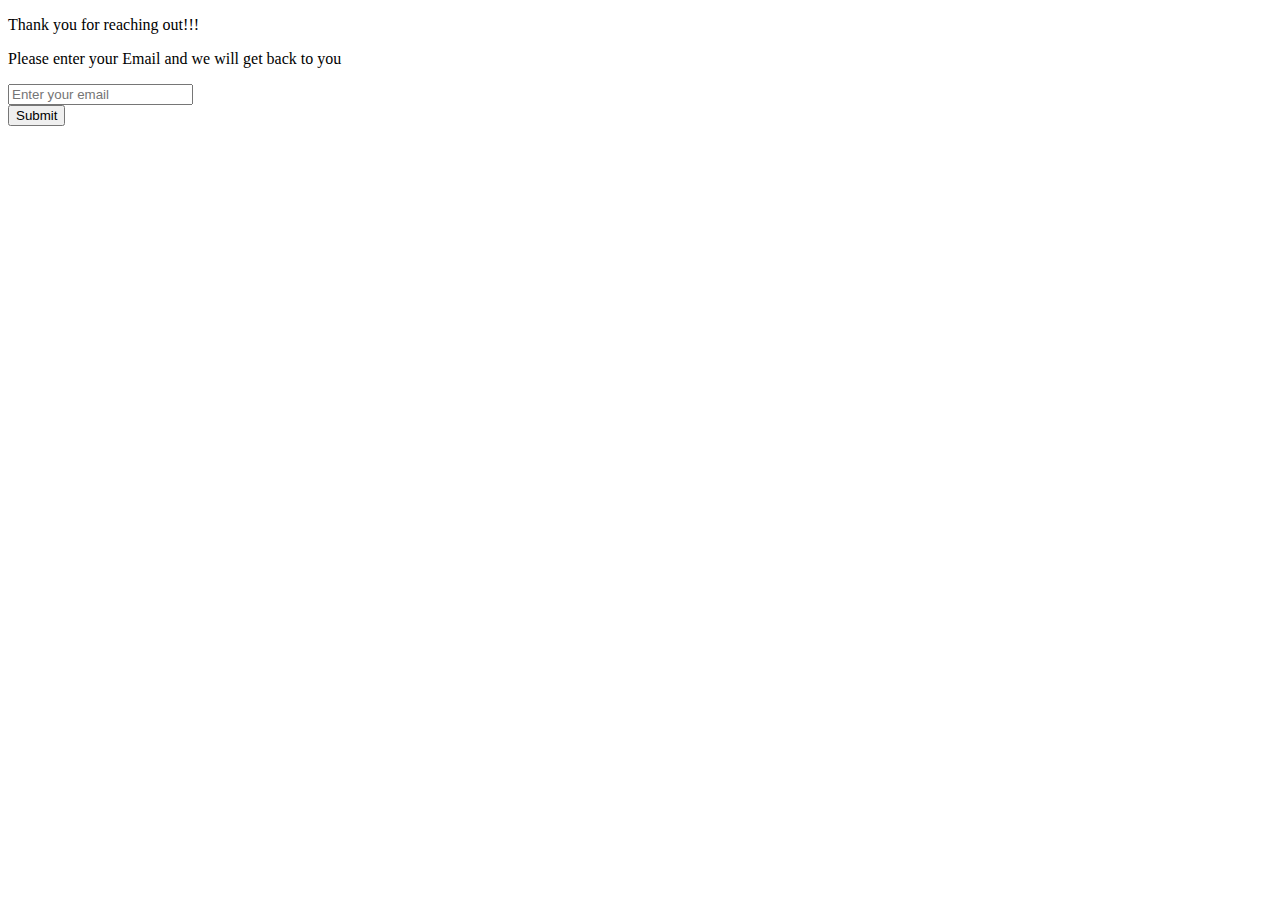
<file: contact.html>
<!DOCTYPE html>
<html lang="en">
    <head>
        <meta charset="UTF-8">
        <meta http-equiv="X-UA-Compatible" content="IE=edge">
        <meta name="viewport" content="width=device-width, initial-scale=1.0">
        <title>Hotel Booking Website</title>
    </head>
    <body>
        <div>
            <p>Thank you for reaching out!!!</p>
            <p>Please enter your Email and we will get back to you</p>
            <form action="index.html">
                <input type="email" required placeholder="Enter your email" autocomplete="off">
                <br>
                <button>Submit</button>
            </form>
        </div>
    </body>
</html>
</file>
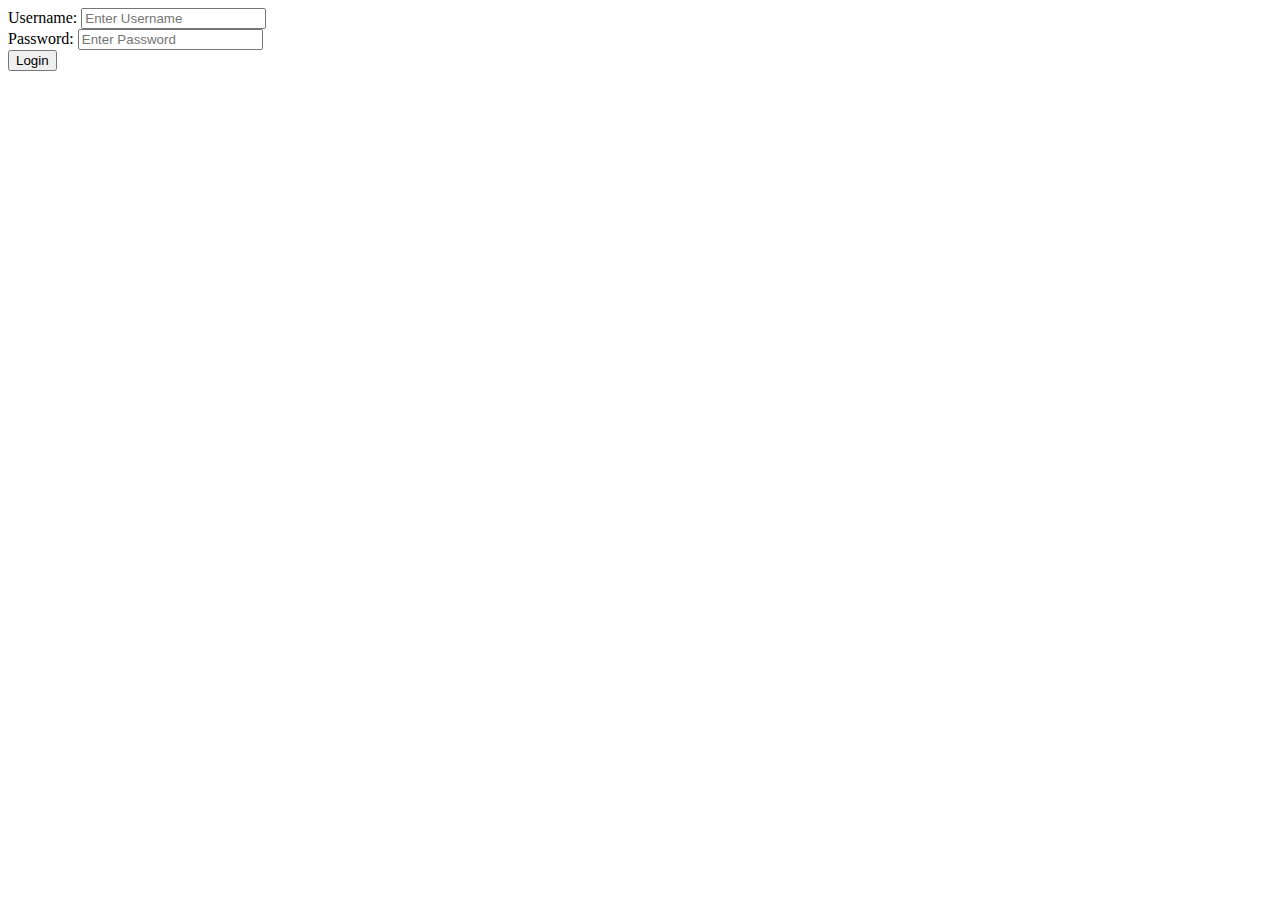
<file: login.html>
<!DOCTYPE html>
<html lang="en">
    <head>
        <meta charset="UTF-8">
        <meta http-equiv="X-UA-Compatible" content="IE=edge">
        <meta name="viewport" content="width=device-width, initial-scale=1.0">
        <title>Hotel Booking Website</title>
    </head>
    <body>
        <div>
            <form action="index.html">
                <label for="username">Username:</label>
                <input type="text" id="username" name="username" required placeholder="Enter Username" autocomplete="off">
                <br>
                <label for="password">Password:</label>
                <input type="text" id="password" name="password" required placeholder="Enter Password" autocomplete="">
                <br>
                <button>Login</button>
            </form>
        </div>
    </body>
</html>
</file>
